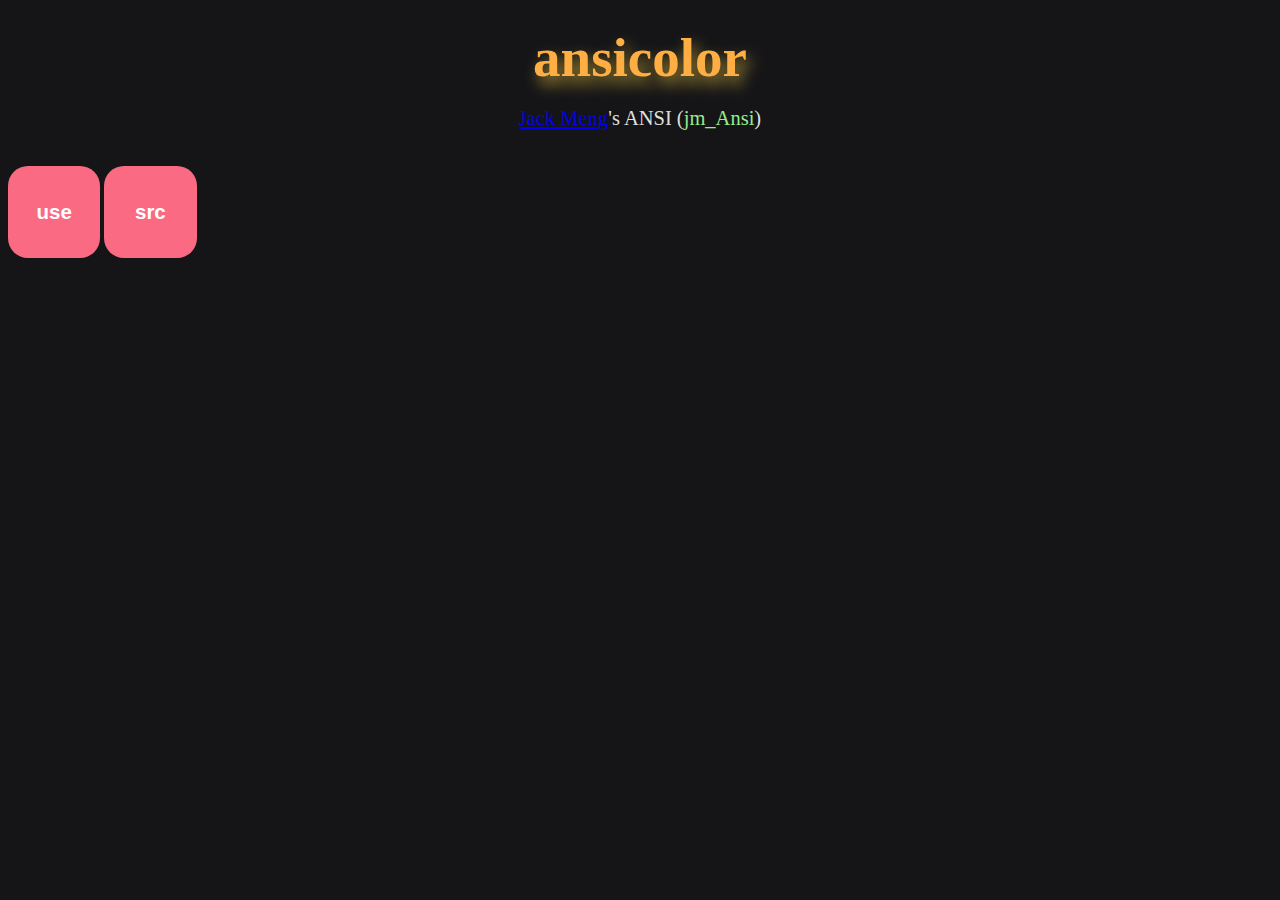
<file: web/index.html>
<!--
 Software created by Jack Meng (AKA exoad). Licensed by the included "LICENSE" file. If this file is not found, the project is fully copyrighted.
-->
<!DOCTYPE html>

<head>
  <meta charset="UTF-8" />
  <meta name="viewport" content="width=device-width, initial-scale=1.0" />
  <meta http-equiv="X-UA-Compatible" content="ie=edge" />
  <title>exoad ~ ansicolor</title>
  <link rel="stylesheet" href="./styles.css" />
</head>

<body>
  <br />
  <div class="header"><strong>ansicolor</strong></div>
  <br />
  <div class="center_sub">
    <a href="https://github.com/exoad">Jack Meng</a>'s ANSI (<span
      style="color: #95ed89"
      >jm_Ansi</span
    >)
  </div>
  <br />
  <br />
  <span>
    <button class="button_color_pink">
      <strong>use</strong></button>
    <button class="button_color_pink"><strong>src</strong></button>
  </span>
</body>
</file>
<file: web/styles.css>
body {
  background-color: #151518;
  align-content: center;
}

.header {
  font-size: 55px;
  text-align: center;
  cursor: progress;
  background: 0%;
  color: rgb(255, 174, 67);
  text-shadow: 4.5px 7.5px 15px rgb(175, 147, 53);
}

div {
  font-size: 20.5px;
}

.center_sub {
  text-align: center;
  color: rgb(223, 223, 223);
}

.button_color_green {
  background-color: #95ed89;
  border-radius: 15px;
  font-size: 20.5px;
  align-items: center;
}

.button_color_orange {
  background-color: rgb(255, 174, 67);
  border-radius: 15px;
  font-size: 20.5px;
  align-items: center;
}

.button_color_pink {
  background-color: rgb(250, 107, 131);
  color: #fff;
  border-radius: 20px;
  padding-left: 15px;
  padding-right: 15px;
  height: 4.5em;
  width: 4.5em;
  font-size: 20.5px;
  border-width: 0;
  align-items: center;
  -webkit-transition: all ease-out 0.15s;
  transition: all ease-out 0.15s;
}

.button_color_pink:hover {
  -webkit-transition: all ease-out 0.15s;
  transition: all ease-out 0.15s;
  background-color: rgb(221, 47, 76);

}

.button_color_pink:active {
  -webkit-transition: all ease-out 0.15s;
  transition: all ease-out 0.15s;
  background-color: rgb(221, 47, 76);
  box-shadow: 0px 0px 0px 5px rgb(155, 33, 53);

}

a:visited {
  color: rgb(250, 107, 131);
}

a:hover {
  color: rgb(250, 107, 131);
}
</file>
